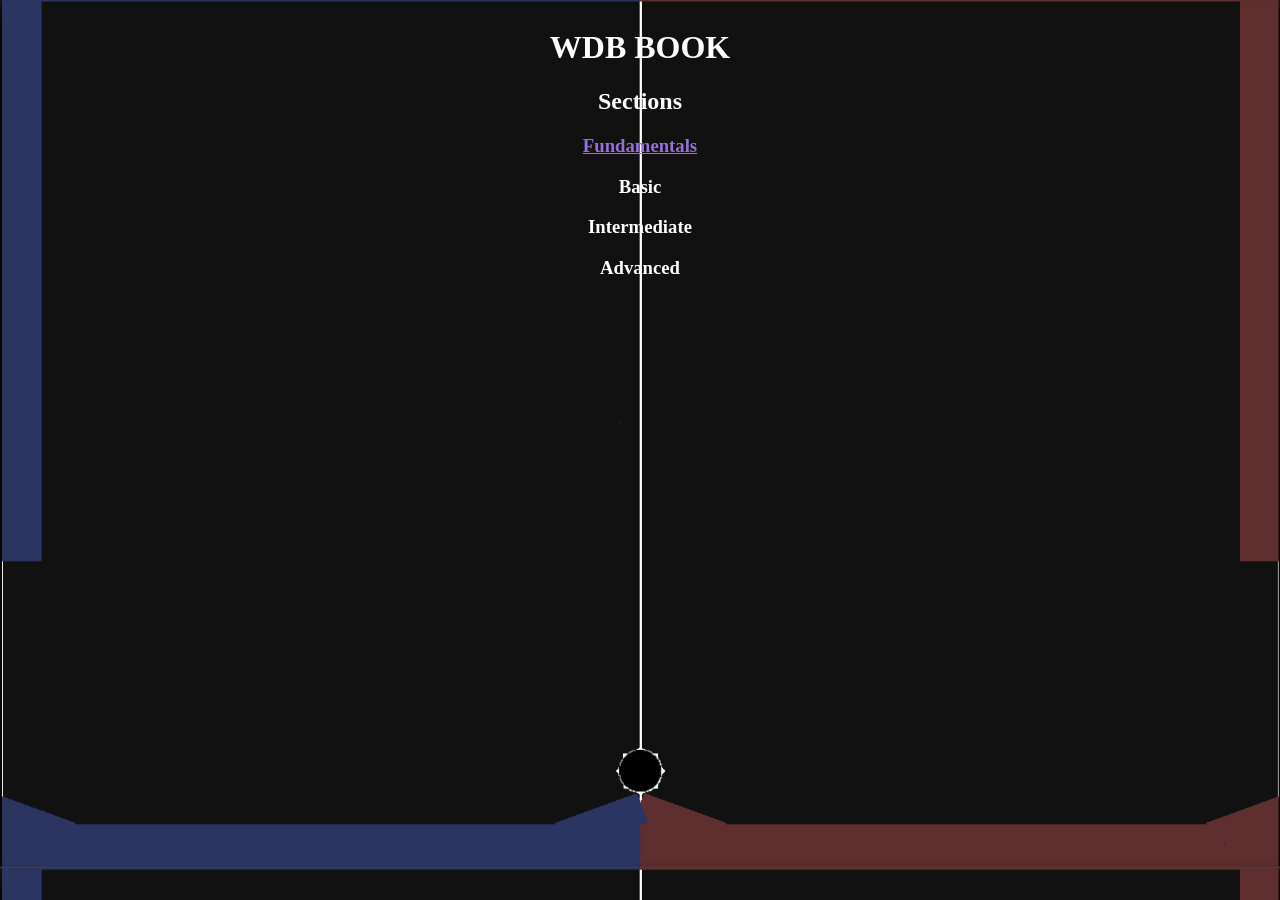
<file: index.html>
<!DOCTYPE html>

<html lang="en" xmlns="http://www.w3.org/1999/xhtml">
<head>
    <meta charset="utf-8" />
    <title>THE WDB BOOK</title>
    <link rel="stylesheet" href="styles.css">
</head>
<body>
<h1>WDB BOOK</h1>
<h2>Sections</h2>
    <h3><a href="./Fundamentals.html">Fundamentals</a></h3>
    <h3>Basic</h3>
    <h3>Intermediate</h3>
    <h3>Advanced</h3>

</body>
</html>
</file>
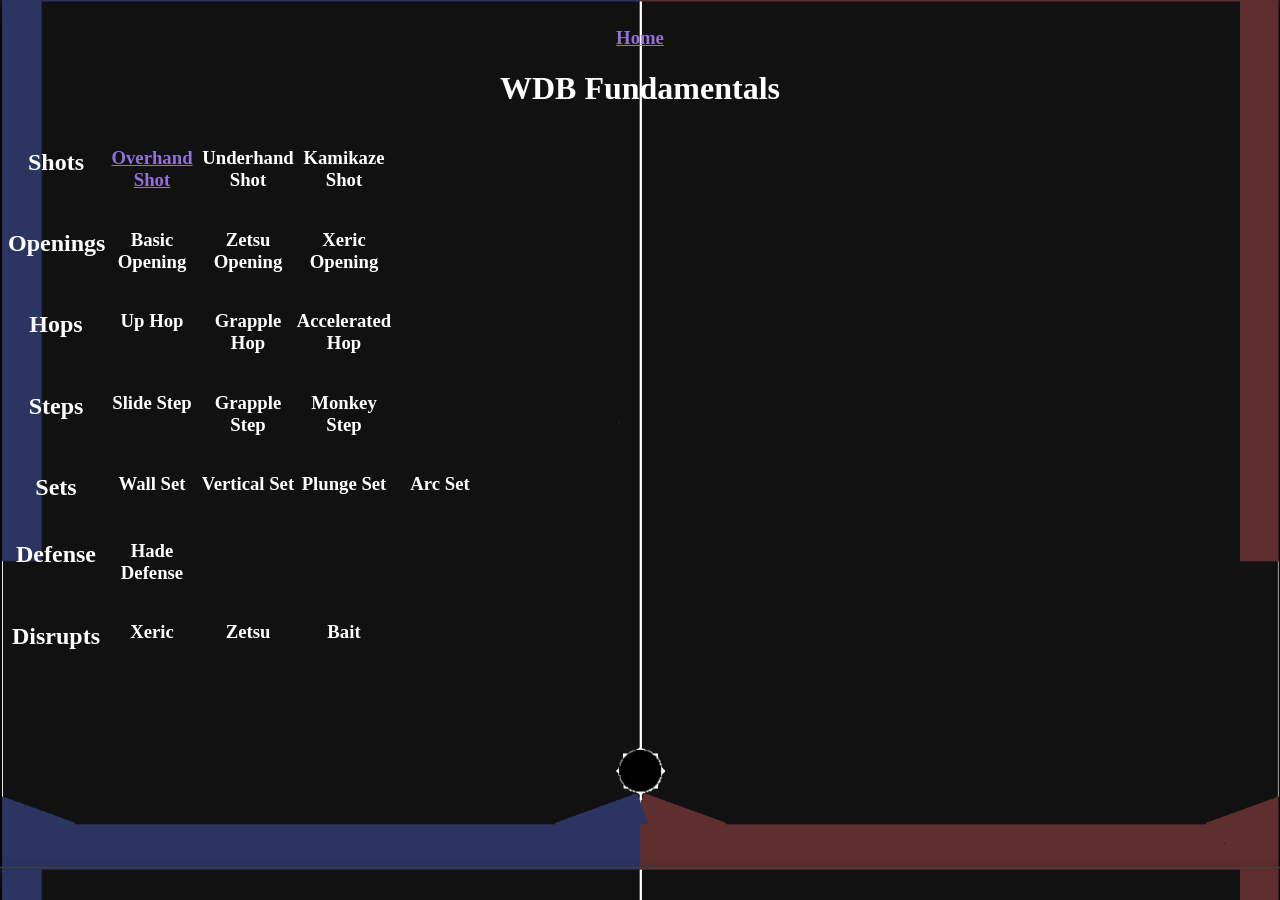
<file: Fundamentals.html>
<!DOCTYPE html>

<html lang="en" xmlns="http://www.w3.org/1999/xhtml">
<head>
    <meta charset="utf-8" />
    <title>WDB Fundamentals</title>
    <link rel="stylesheet" href="styles.css">
</head>
<body>
<h3><a href="./index.html">Home</a></h3>
<h1>WDB Fundamentals</h1>
<div class="itemDisplay">
    <div class="itemCol">
        <h2>Shots</h2>
        <h3><a href="./OverhandShot.html">Overhand Shot</a></h3>
        <h3>Underhand Shot</h3>
        <h3>Kamikaze Shot</h3>
    </div>

    <div class="itemCol">
        <h2>Openings</h2>
        <h3>Basic Opening</h3>
        <h3>Zetsu Opening</h3>
        <h3>Xeric Opening</h3>
    </div>

    <div class="itemCol">
        <h2>Hops</h2>
        <h3>Up Hop</h3>
        <h3>Grapple Hop</h3>
        <h3>Accelerated Hop</h3>
    </div>

    <div class="itemCol">
        <h2>Steps</h2>
        <h3>Slide Step</h3>
        <h3>Grapple Step</h3>
        <h3>Monkey Step</h3>
    </div>

    <div class="itemCol">
        <h2>Sets</h2>
        <h3>Wall Set</h3>
        <h3>Vertical Set</h3>
        <h3>Plunge Set</h3>
        <h3>Arc Set</h3>
    </div>

    <div class="itemCol">
        <h2>Defense</h2>
        <h3>Hade Defense</h3>
    </div>

    <div class="itemCol">
        <h2>Disrupts</h2>
        <h3>Xeric</h3>
        <h3>Zetsu</h3>
        <h3>Bait</h3>
    </div>
</div>

</body>
</html>
</file>
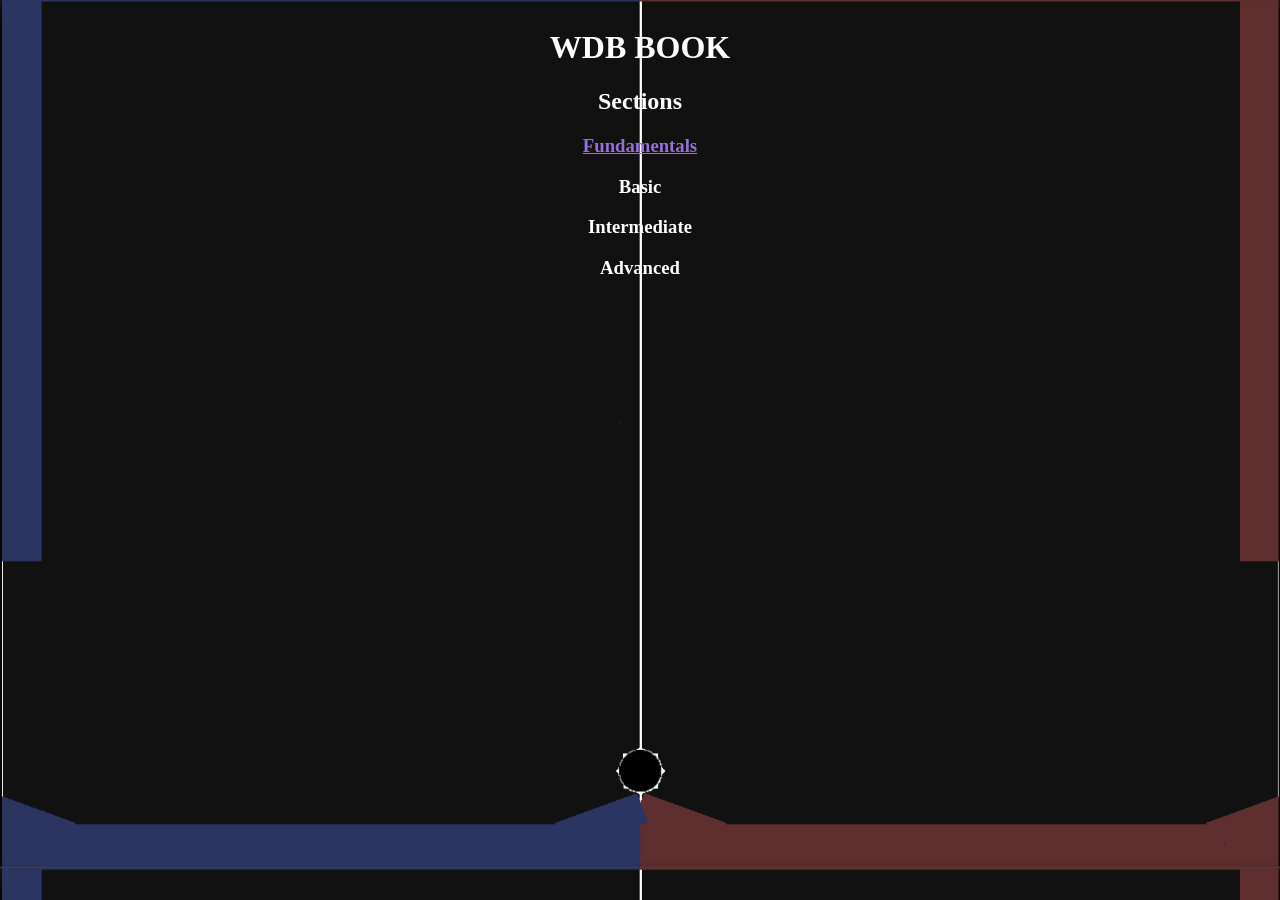
<file: Home.html>
<!DOCTYPE html>

<html lang="en" xmlns="http://www.w3.org/1999/xhtml">
<head>
    <meta charset="utf-8" />
    <title>THE WDB BOOK</title>
    <link rel="stylesheet" href="styles.css">
</head>
<body>
<h1>WDB BOOK</h1>
<h2>Sections</h2>
    <h3><a href="file:///C:/Users/Hung/source/repos/WDB%20BOOK/Fundamentals.html">Fundamentals</a></h3>
    <h3>Basic</h3>
    <h3>Intermediate</h3>
    <h3>Advanced</h3>

</body>
</html>
</file>
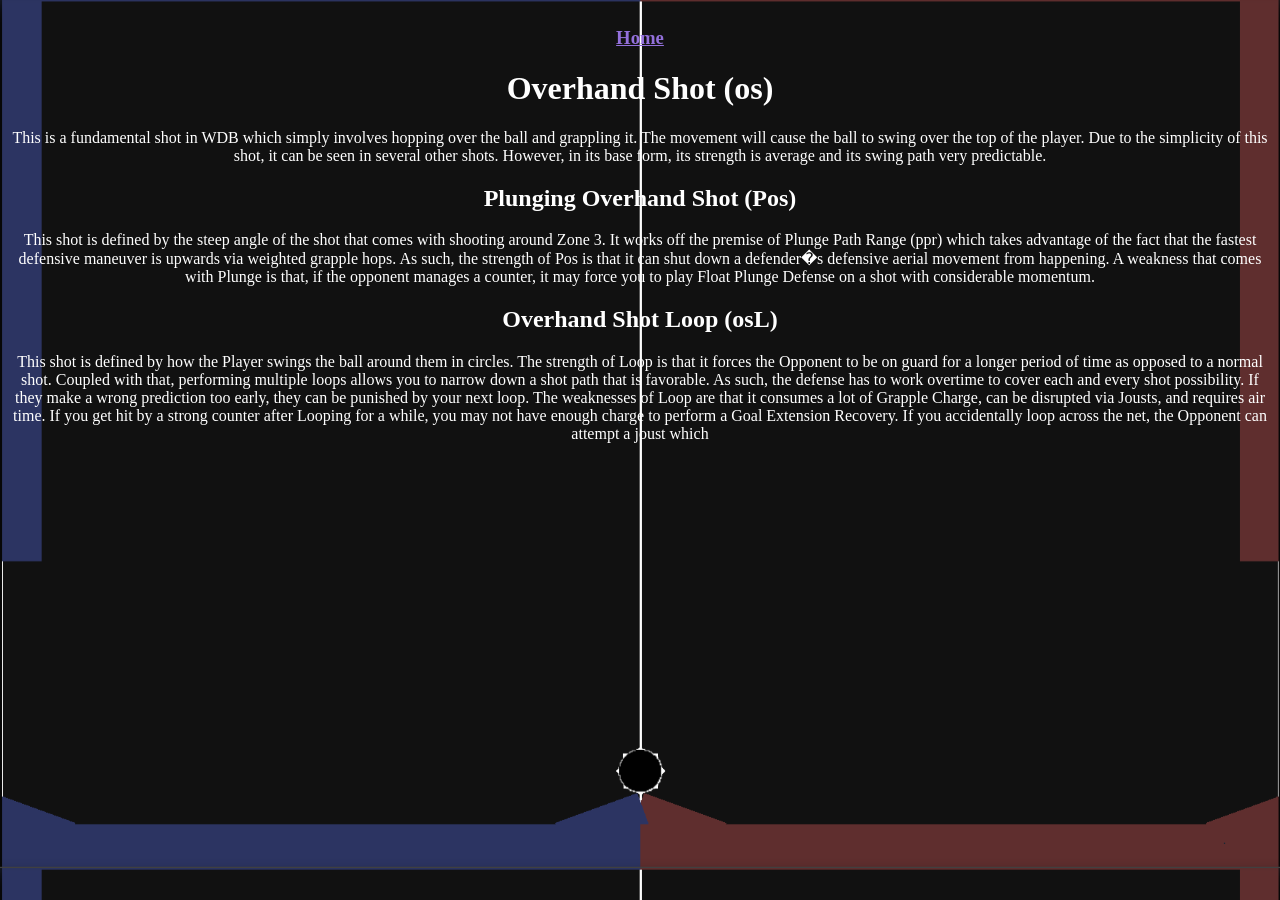
<file: OverhandShot.html>
<!DOCTYPE html>

<html lang="en" xmlns="http://www.w3.org/1999/xhtml">
<head>
    <meta charset="utf-8" />
    <title>WDB Fundamentals</title>
    <link rel="stylesheet" href="styles.css">
</head>
<body>
<h3><a href="file:///C:/Users/Hung/source/repos/WDB%20BOOK/index.html">Home</a></h3>
<h1>Overhand Shot (os)</h1>
<p>This is a fundamental shot in WDB which simply involves hopping over the ball and grappling it. 
    The movement will cause the ball to swing over the top of the player. 
    Due to the simplicity of this shot, it can be seen in several other shots. 
    However, in its base form, its strength is average and its swing path very predictable.
</p>

<h2>Plunging Overhand Shot (Pos)</h2>
<p>This shot is defined by the steep angle of the shot that comes with shooting around Zone 3. 
    It works off the premise of Plunge Path Range (ppr) which takes advantage of the fact that the fastest defensive maneuver is upwards via weighted grapple hops. 
    As such, the strength of Pos is that it can shut down a defender�s defensive aerial movement from happening. 
    A weakness that comes with Plunge is that, if the opponent manages a counter, it may force you to play Float Plunge Defense on a shot with considerable momentum.
</p>

<h2>Overhand Shot Loop (osL)</h2>
<p>
    This shot is defined by how the Player swings the ball around them in circles. 
    The strength of Loop is that it forces the Opponent to be on guard for a longer period of time as opposed to a normal shot. 
    Coupled with that, performing multiple loops allows you to narrow down a shot path that is favorable. 
    As such, the defense has to work overtime to cover each and every shot possibility. 
    If they make a wrong prediction too early, they can be punished by your next loop. 
    The weaknesses of Loop are that it consumes a lot of Grapple Charge, can be disrupted via Jousts, and requires air time. 
    If you get hit by a strong counter after Looping for a while, you may not have enough charge to perform a Goal Extension Recovery. 
    If you accidentally loop across the net, the Opponent can attempt a joust which
</p>
</body>
</html>
</file>
<file: styles.css>
body {
    align-content: center;
    text-align: center;
    background-image: url(arts/WDBC.png);
    background-size: 100vw;
}

h1 {
    color: white;
}

 h2 {
    color: white;
}
 
h3 {
    color: white;
}

p {
    color: white;
}

a {
    color: mediumpurple;
}

.itemCol {
    align-content: center;
    display: grid;
    grid-column: span 6;
    grid-template-columns: repeat(5, 6rem);
}

.itemDisplay {
    align-content: center;
    display: grid;
    grid-column: span 6;
    grid-template-columns: repeat(5, 6rem);

}
</file>
